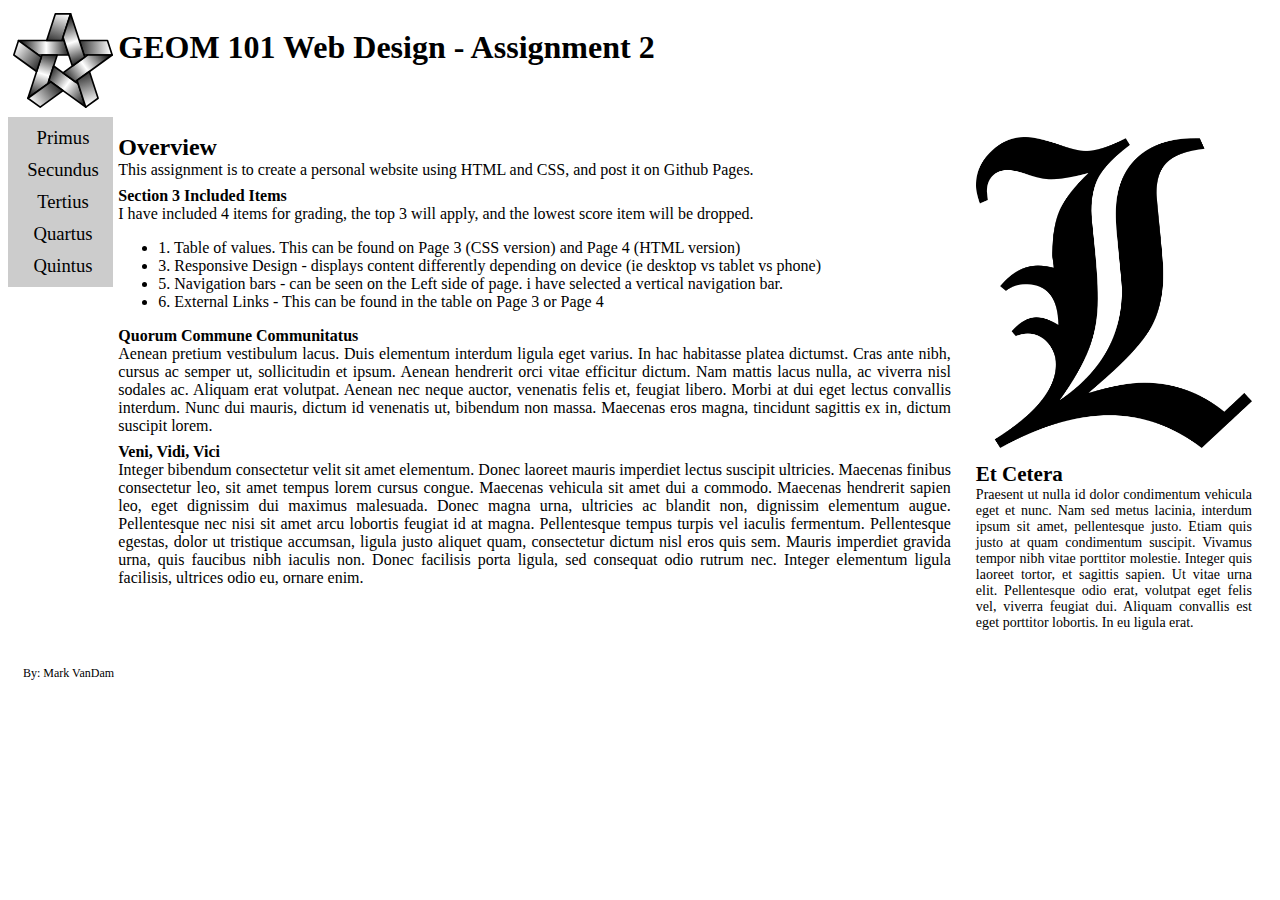
<file: index.html>
<!DOCTYPE HTML>
<html lang="en">
<head>
<meta charset="UTF-8">
<!-- Redirect to GEOM101 Assignment 2 main page -->
<meta http-equiv="refresh" content="1; url=https://mavandam.github.io/geom101/a2/index.html">

<script>
  <!-- Redirect to GEOM101 Assignment 2 main page -->
  window.location.href = "https://mavandam.github.io/geom101/a2/index.html"
</script>
 
<title>Page Redirection</title>
</head>
<body>
<!-- Manual Redirect to GEOM101 Assignment 2 main page -->
<p>If you are not redirected automatically, click <a href='https://mavandam.github.io/geom101/a2/index.html'>here</a></p>
</body>
</html>
</file>
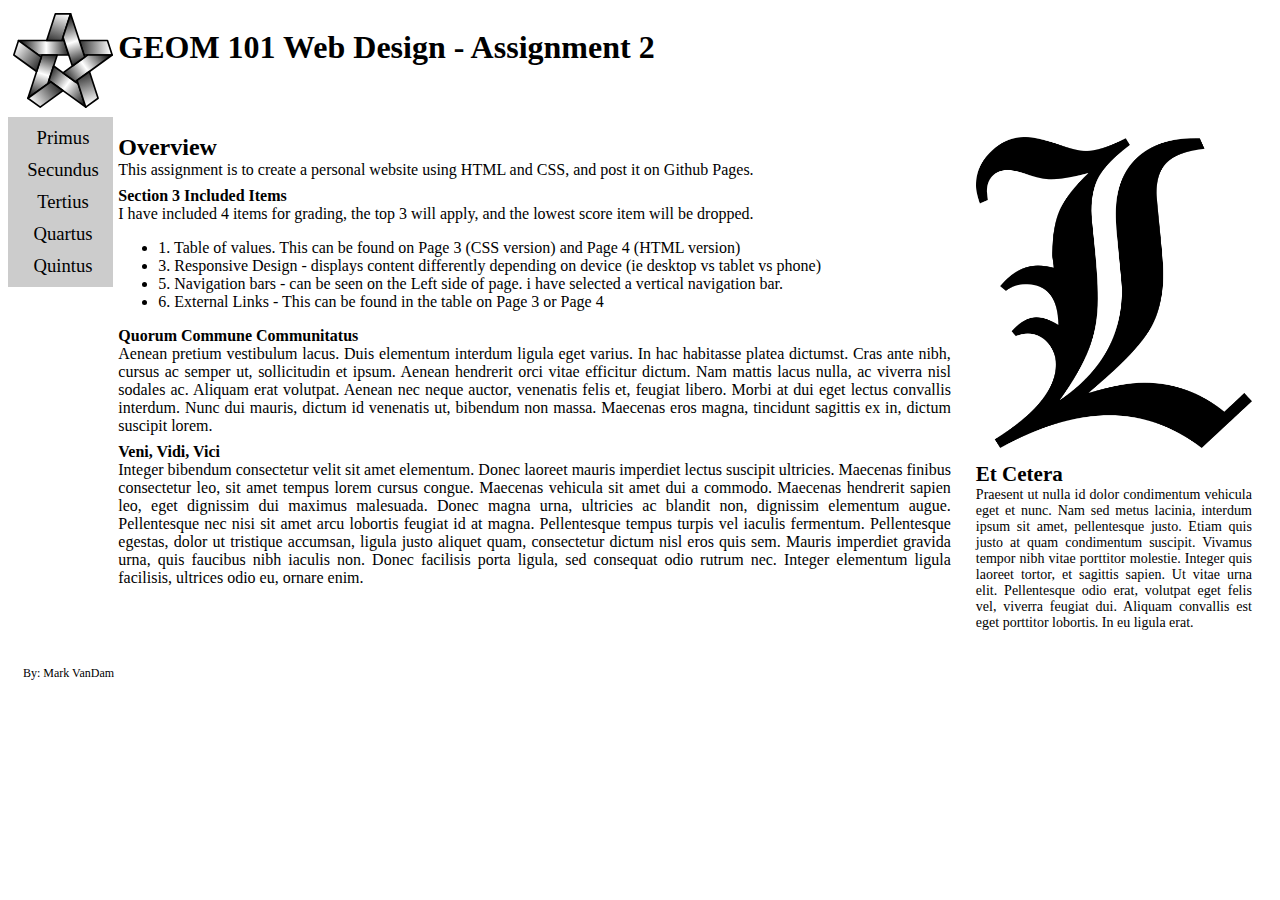
<file: geom101/a2/index.html>
<!DOCTYPE html>
<html lang="en">
    <head>
		<meta charset="UTF-8">
        <meta name="author" content="Mark VanDam">
        <!--Assignment 2 Section 3 #3 responsive design: 1 of 4-->
        <meta name="viewport" content="width=device-width, initial-scale=1.0">
        <link rel="stylesheet" type="text/css" href="mystyle.css">
        <link rel="icon" href="SilverStar.svg">
        <title>
            GEOM101 Assignment 2
        </title>
    </head>
    <body>
        <div class="header"> <!-- top of page -->
            <div class="row"> <!-- creates 2 columns within header row -->
                <div class="col-1 col-t-1"> <!-- header col 1 -->
                    <!--I created this image while completing a tutorial for another class, and I though it would make a cool logo. -->
                    <!--https://www.linkedin.com/learning/introducing-illustrator/live-paint-and-gradients?u=2273370 Interlocking gradient star image-->
                    <img src="SilverStar.svg" alt="Logo"/> 
                </div>
                <div class="col-11 col-t-11"> <!-- header col 2 rest of page -->
                    <h1>GEOM 101 Web Design - Assignment 2</h1>
                </div>
            </div>
        </div>
        <div class="row"> <!--main content block-->
            <div class="col-1 col-t-1 menu"> <!--Assignment 2 Section 3 #5 - vertical Navigation bar 2 of 4 -->
                <ul>
                    <li><a href="index.html">Primus</a></li>
                    <li><a href="page2.html">Secundus</a></li>
                    <li><a href="page3.html">Tertius</a></li>
                    <li><a href="page4.html">Quartus</a></li>
                    <li><a href="index.html">Quintus</a></li><!--Placeholder list item-->
                </ul>
            </div>
            <!-- main non-menu content 8col wide on desktop, rest of page on tablets -->
            <div class="col-8 col-t-11">
                <h2>Overview</h2>
                <p>This assignment is to create a personal website using HTML and CSS, and post it on Github Pages. </p>
                <h3>Section 3 Included Items</h3>
                <p>I have included 4 items for grading, the top 3 will apply, and the lowest score item will be dropped. </p>
                <ul>
                    <li>1. Table of values. This can be found on <a href="page3.html">Page 3</a> (CSS version) and <a href="page4.html">Page 4</a> (HTML version)</li>
                    <li>3. Responsive Design - displays content differently depending on device (ie desktop vs tablet vs phone)</li>
                    <li>5. Navigation bars - can be seen on the Left side of page. i have selected a vertical navigation bar. </li>
                    <li>6. External Links - This can be found in the table on <a href="page3.html">Page 3</a> or <a href="page4.html">Page 4</a></li>
                </ul>
                <h3>Quorum Commune Communitatus</h3><!--common sayings translated using Google Translate-->
                <!--Lorum Ipsum text from https://lipsum.com-->
                <p>Aenean pretium vestibulum lacus. Duis elementum interdum ligula eget varius. In hac habitasse platea dictumst. Cras ante nibh, 
                    cursus ac semper ut, sollicitudin et ipsum. Aenean hendrerit orci vitae efficitur dictum. Nam mattis lacus nulla, ac viverra 
                    nisl sodales ac. Aliquam erat volutpat. Aenean nec neque auctor, venenatis felis et, feugiat libero. Morbi at dui eget lectus 
                    convallis interdum. Nunc dui mauris, dictum id venenatis ut, bibendum non massa. Maecenas eros magna, tincidunt sagittis 
                    ex in, dictum suscipit lorem.</p>
                <h3>Veni, Vidi, Vici</h3>
                <p>Integer bibendum consectetur velit sit amet elementum. Donec laoreet mauris imperdiet lectus suscipit ultricies. 
                    Maecenas finibus consectetur leo, sit amet tempus lorem cursus congue. Maecenas vehicula sit amet dui a commodo. 
                    Maecenas hendrerit sapien leo, eget dignissim dui maximus malesuada. Donec magna urna, ultricies ac blandit non, 
                    dignissim elementum augue. Pellentesque nec nisi sit amet arcu lobortis feugiat id at magna. Pellentesque tempus 
                    turpis vel iaculis fermentum. Pellentesque egestas, dolor ut tristique accumsan, ligula justo aliquet quam, 
                    consectetur dictum nisl eros quis sem. Mauris imperdiet gravida urna, quis faucibus nibh iaculis non. Donec 
                    facilisis porta ligula, sed consequat odio rutrum nec. Integer elementum ligula facilisis, ultrices odio eu, ornare enim.</p>
            </div>
            <!-- left side content -->
            <div class="col-3 col-t-12">
                <div class="aside">
                    <img src="L.png" alt="Gothic 'L'"/>
                    <h2>Et Cetera</h2>
                    <p>Praesent ut nulla id dolor condimentum vehicula eget et nunc. Nam sed metus lacinia, interdum ipsum sit amet, pellentesque 
                        justo. Etiam quis justo at quam condimentum suscipit. Vivamus tempor nibh vitae porttitor molestie. Integer quis laoreet 
                        tortor, et sagittis sapien. Ut vitae urna elit. Pellentesque odio erat, volutpat eget felis vel, viverra feugiat dui. 
                        Aliquam convallis est eget porttitor lobortis. In eu ligula erat.
                    </p>
                </div>
            </div>
        </div>
        <!-- footer at bottom of page, one col  -->
        <div class="footer">
            <p>By: Mark VanDam</p>
        </div>
    </body>
</html>
</file>
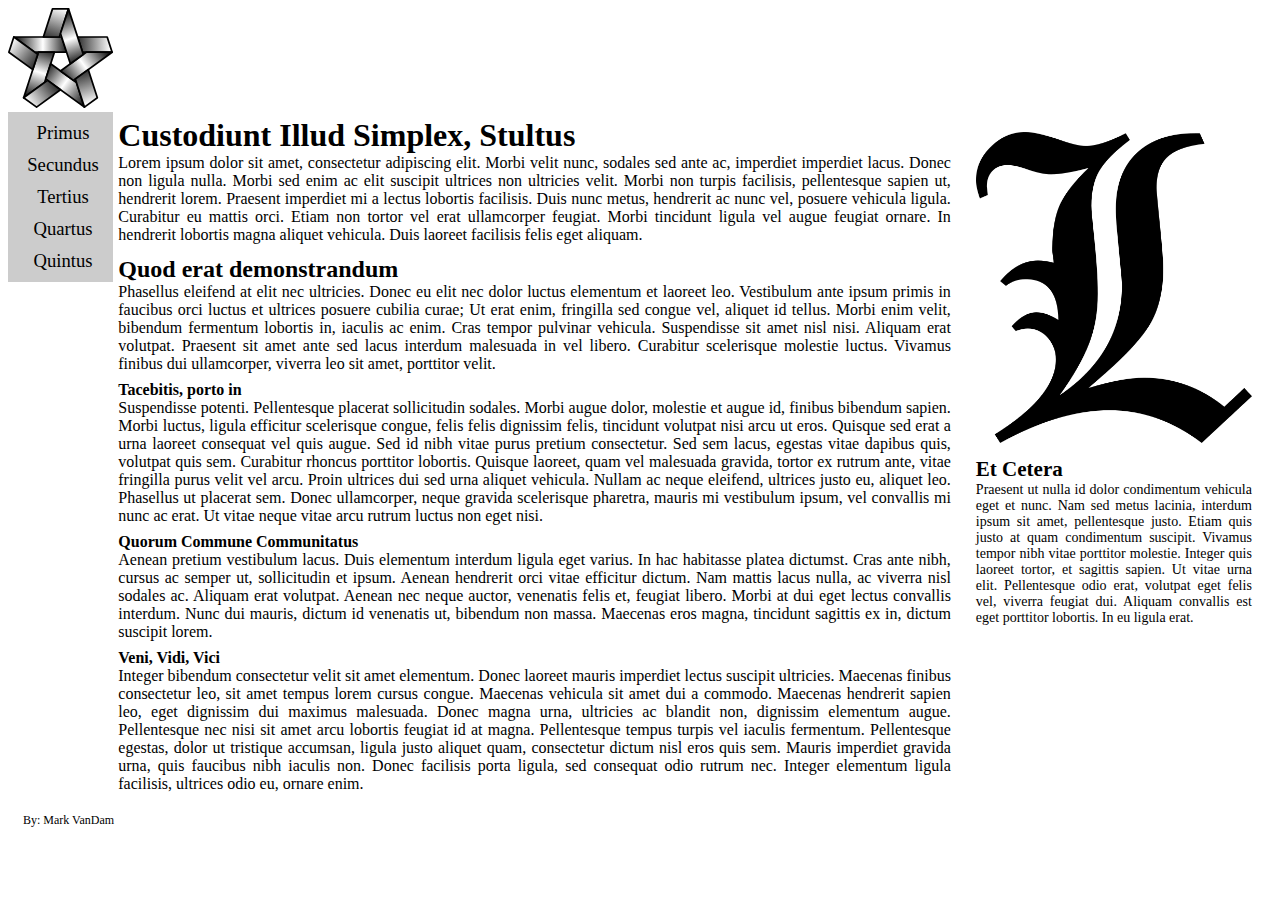
<file: geom101/a2/page2.html>
<!DOCTYPE html>
<html lang="en">
    <head>
	<meta charset="UTF-8">
        <meta name="author" content="Mark VanDam">
        <!--Assignment 2 Section 3 #3 responsive design: 1 of 4-->
        <meta name="viewport" content="width=device-width, initial-scale=1.0">
        <link rel="stylesheet" type="text/css" href="mystyle.css">
        <link rel="icon" href="SilverStar.svg">
        <title>
            GEOM101 Assignment 2
        </title>
    </head>
    <body>
        <div class="header">
            <!--I created this image while completing a tutorial for another class, and I though it would make a cool logo. -->
            <!--https://www.linkedin.com/learning/introducing-illustrator/live-paint-and-gradients?u=2273370 Interlocking gradient star image-->
            <img src="SilverStar.svg" alt="Logo"/> 
        </div>
        <div class="row"> <!--main page block-->
            <div class="col-1 col-t-1 menu"> <!--Assignment 2 Section 3 #5 - vertical Navigation bar 2 of 4 -->
                <ul>
                    <li><a href="index.html">Primus</a></li>
                    <li><a href="page2.html">Secundus</a></li>
                    <li><a href="page3.html">Tertius</a></li>
                    <li><a href="page4.html">Quartus</a></li>
                    <li><a href="index.html">Quintus</a></li><!--Placeholder list item -->
                </ul>
            </div>
        
            <div class="col-8 col-t-11">
                <h1>Custodiunt Illud Simplex, Stultus</h1>
                <p>Lorem ipsum dolor sit amet, consectetur adipiscing elit. Morbi velit nunc, sodales sed ante ac, imperdiet imperdiet lacus.
                    Donec non ligula nulla. Morbi sed enim ac elit suscipit ultrices non ultricies velit. Morbi non turpis facilisis, 
                    pellentesque sapien ut, hendrerit lorem. Praesent imperdiet mi a lectus lobortis facilisis. Duis nunc metus, hendrerit 
                    ac nunc vel, posuere vehicula ligula. Curabitur eu mattis orci. Etiam non tortor vel erat ullamcorper feugiat. Morbi 
                    tincidunt ligula vel augue feugiat ornare. In hendrerit lobortis magna aliquet vehicula. Duis laoreet facilisis felis 
                    eget aliquam.</p>
                <h2>Quod erat demonstrandum</h2>
                <p>Phasellus eleifend at elit nec ultricies. Donec eu elit nec dolor luctus elementum et laoreet leo. Vestibulum ante ipsum 
                    primis in faucibus orci luctus et ultrices posuere cubilia curae; Ut erat enim, fringilla sed congue vel, aliquet id tellus. 
                    Morbi enim velit, bibendum fermentum lobortis in, iaculis ac enim. Cras tempor pulvinar vehicula. Suspendisse sit amet nisl 
                    nisi. Aliquam erat volutpat. Praesent sit amet ante sed lacus interdum malesuada in vel libero. Curabitur scelerisque 
                    molestie luctus. Vivamus finibus dui ullamcorper, viverra leo sit amet, porttitor velit.</p>
                <h3>Tacebitis, porto in</h3>
                <p>Suspendisse potenti. Pellentesque placerat sollicitudin sodales. Morbi augue dolor, molestie et augue id, finibus bibendum 
                    sapien. Morbi luctus, ligula efficitur scelerisque congue, felis felis dignissim felis, tincidunt volutpat nisi arcu ut eros. 
                    Quisque sed erat a urna laoreet consequat vel quis augue. Sed id nibh vitae purus pretium consectetur. Sed sem lacus, 
                    egestas vitae dapibus quis, volutpat quis sem. Curabitur rhoncus porttitor lobortis. Quisque laoreet, quam vel malesuada 
                    gravida, tortor ex rutrum ante, vitae fringilla purus velit vel arcu. Proin ultrices dui sed urna aliquet vehicula. Nullam 
                    ac neque eleifend, ultrices justo eu, aliquet leo. Phasellus ut placerat sem. Donec ullamcorper, neque gravida scelerisque 
                    pharetra, mauris mi vestibulum ipsum, vel convallis mi nunc ac erat. Ut vitae neque vitae arcu rutrum luctus non eget nisi.</p>
                <h3>Quorum Commune Communitatus</h3>
                <p>Aenean pretium vestibulum lacus. Duis elementum interdum ligula eget varius. In hac habitasse platea dictumst. Cras ante nibh, 
                    cursus ac semper ut, sollicitudin et ipsum. Aenean hendrerit orci vitae efficitur dictum. Nam mattis lacus nulla, ac viverra 
                    nisl sodales ac. Aliquam erat volutpat. Aenean nec neque auctor, venenatis felis et, feugiat libero. Morbi at dui eget lectus 
                    convallis interdum. Nunc dui mauris, dictum id venenatis ut, bibendum non massa. Maecenas eros magna, tincidunt sagittis 
                    ex in, dictum suscipit lorem.</p>
                <h3>Veni, Vidi, Vici</h3>
                <p>Integer bibendum consectetur velit sit amet elementum. Donec laoreet mauris imperdiet lectus suscipit ultricies. 
                    Maecenas finibus consectetur leo, sit amet tempus lorem cursus congue. Maecenas vehicula sit amet dui a commodo. 
                    Maecenas hendrerit sapien leo, eget dignissim dui maximus malesuada. Donec magna urna, ultricies ac blandit non, 
                    dignissim elementum augue. Pellentesque nec nisi sit amet arcu lobortis feugiat id at magna. Pellentesque tempus 
                    turpis vel iaculis fermentum. Pellentesque egestas, dolor ut tristique accumsan, ligula justo aliquet quam, 
                    consectetur dictum nisl eros quis sem. Mauris imperdiet gravida urna, quis faucibus nibh iaculis non. Donec 
                    facilisis porta ligula, sed consequat odio rutrum nec. Integer elementum ligula facilisis, ultrices odio eu, ornare enim.</p>
            </div>
            <div class="col-3 col-t-12">
                <div class="aside">
                    <img src="L.png" alt="Gothic 'L'"/>
                    <h2>Et Cetera</h2>
                    <p>Praesent ut nulla id dolor condimentum vehicula eget et nunc. Nam sed metus lacinia, interdum ipsum sit amet, pellentesque 
                        justo. Etiam quis justo at quam condimentum suscipit. Vivamus tempor nibh vitae porttitor molestie. Integer quis laoreet 
                        tortor, et sagittis sapien. Ut vitae urna elit. Pellentesque odio erat, volutpat eget felis vel, viverra feugiat dui. 
                        Aliquam convallis est eget porttitor lobortis. In eu ligula erat.
                    </p>
                </div>
            </div>
        </div>
        <div class="footer">
            <p>By: Mark VanDam</p>
        </div>
    </body>
</html>
</file>
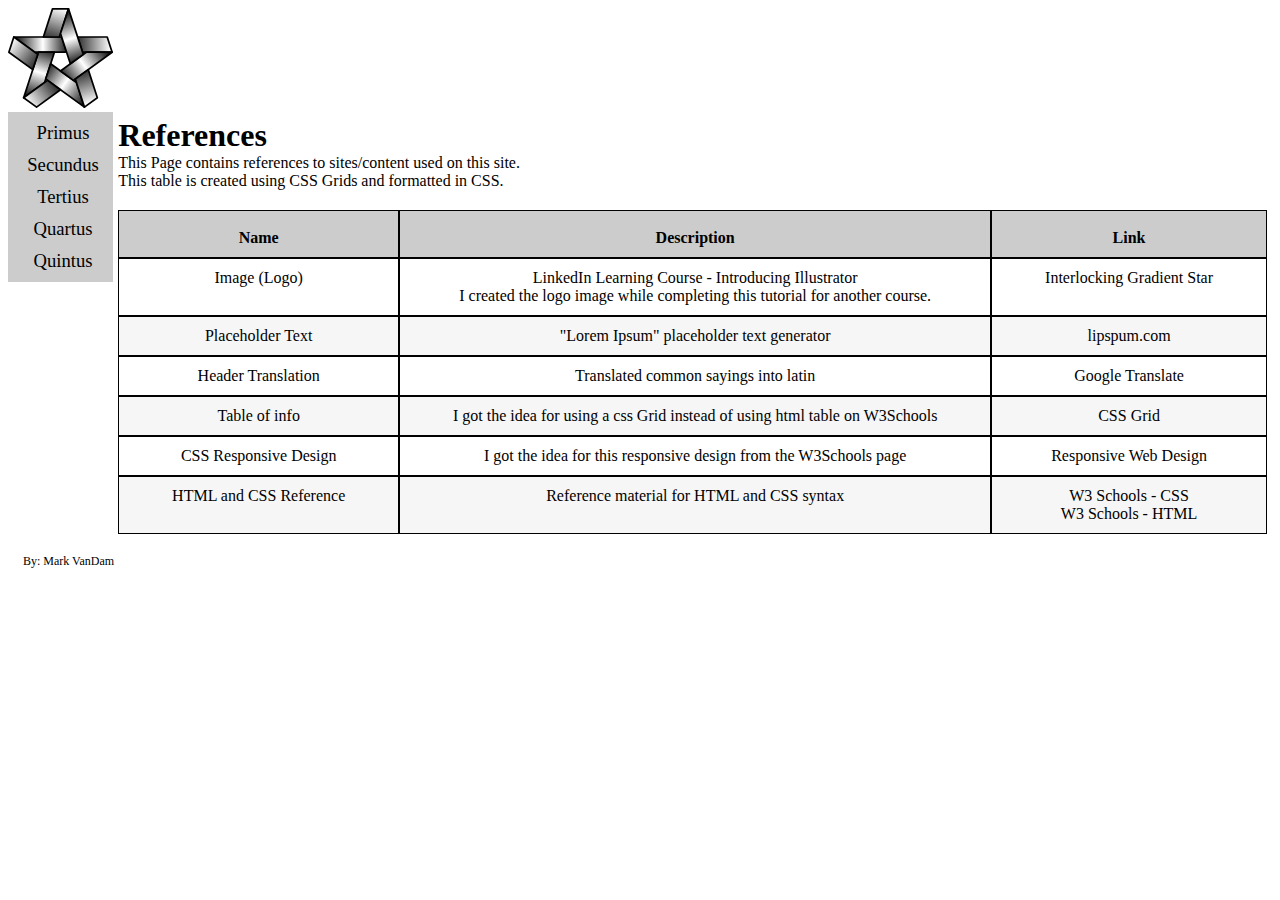
<file: geom101/a2/page3.html>
<!DOCTYPE html>
<html lang="en">
    <head>
	<meta charset="UTF-8">
        <meta name="author" content="Mark VanDam">
        <!--Assignment 2 Section 3 #3 responsive design: 1 of 4-->
        <meta name="viewport" content="width=device-width, initial-scale=1.0">
        <link rel="stylesheet" type="text/css" href="mystyle.css">
        <link rel="icon" href="SilverStar.svg">
        <title>
            GEOM101 Assignment 2
        </title>
    </head>
    <body>
        <div class="header">
            <!--I created this image while completing a tutorial for another class, and I though it would make a cool logo. -->
            <!--https://www.linkedin.com/learning/introducing-illustrator/live-paint-and-gradients?u=2273370 Interlocking gradient star image-->
            <img src="SilverStar.svg" alt="Logo" width="100"> 
        </div>
        <div class="row"> <!--main page block-->
            <div class="col-1 col-t-1 menu"> <!--Assignment 2 Section 3 #5 - vertical Navigation bar 2 of 4-->
                <ul>
                    <li><a href="index.html">Primus</a></li>
                    <li><a href="page2.html">Secundus</a></li>
                    <li><a href="page3.html">Tertius</a></li>
                    <li><a href="page4.html">Quartus</a></li>
                    <li><a href="index.html">Quintus</a></li><!--Placeholder list item-->
                </ul>
            </div>
            <div class="col-11 col-t-11">
                <!--Assignment 2 Section 3 #1 - Table (CSS) included 3 of 4-->
                <!--Assignment 2 Section 3 #6 - At least 2 external links 4 of 4-->
                <h1>References</h1>
                <p>This Page contains references to sites/content used on this site.</p>
				<p>This table is created using CSS Grids and formatted in CSS.</p>
                <div class="tabgrid">
                    <div class="tabitem tabhead"><h3>Name</h3></div>
                    <div class="tabitem tabhead"><h3>Description</h3></div>
                    <div class="tabitem tabhead"><h3>Link</h3></div>
                    <div class="tabitem">Image (Logo)</div>
                    <div class="tabitem">LinkedIn Learning Course - Introducing Illustrator<br/>
                        I created the logo image while completing this tutorial for another course.
                    </div>
                    <div class="tabitem">
                        <a href="https://www.linkedin.com/learning/introducing-illustrator/live-paint-and-gradients?u=2273370">
                            Interlocking Gradient Star</a>
                    </div>
                    <div class="tabitem tabback">Placeholder Text</div>
                    <div class="tabitem tabback">"Lorem Ipsum" placeholder text generator</div>
                    <div class="tabitem tabback"><a href="https://lipsum.com">lipspum.com</a></div>
                    <div class="tabitem">Header Translation</div>
                    <div class="tabitem">Translated common sayings into latin</div>
                    <div class="tabitem"><a href="https://translate.google.ca/">Google Translate</a></div>
                    <div class="tabitem tabback">Table of info</div>
                    <div class="tabitem tabback">I got the idea for using a css Grid instead of using html table on W3Schools</div>
                    <div class="tabitem tabback"><a href="https://www.w3schools.com/css/css_grid.asp">CSS Grid</a></div>
                    <div class="tabitem">CSS Responsive Design</div>
                    <div class="tabitem">I got the idea for this responsive design from the W3Schools page</div>
                    <div class="tabitem"><a href="https://www.w3schools.com/css/css_rwd_intro.asp">Responsive Web Design</a></div>
                    <div class="tabitem tabback">HTML and CSS Reference</div>
                    <div class="tabitem tabback">Reference material for HTML and CSS syntax</div>
                    <div class="tabitem tabback"><a href="https://www.w3schools.com/cssref/default.asp">W3 Schools - CSS</a><br/>
                        <a href="https://www.w3schools.com/tags/default.asp">W3 Schools - HTML</a>
                    </div>
                </div>
            </div>
        </div>
    <div class="footer">
        <p>By: Mark VanDam</p>
    </div>
</body>
</html>
</file>
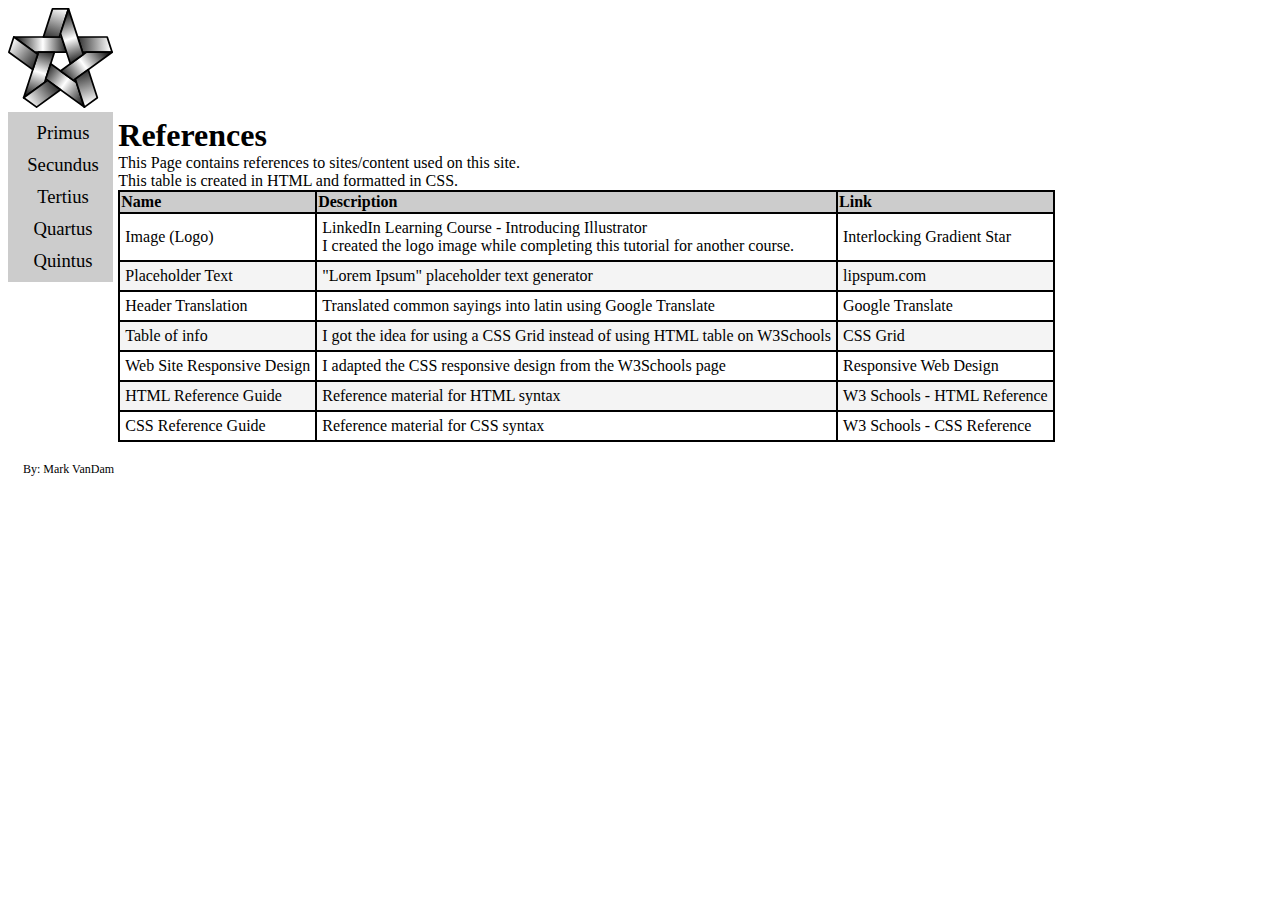
<file: geom101/a2/page4.html>
<!DOCTYPE html>
<html lang="en">
    <head>
	<meta charset="UTF-8">
        <meta name="author" content="Mark VanDam">
        <!--Assignment 2 Section 3 #3 responsive design: 1 of 4-->
        <meta name="viewport" content="width=device-width, initial-scale=1.0">
        <link rel="stylesheet" type="text/css" href="mystyle.css">
        <link rel="icon" href="SilverStar.svg">
        <title>
            GEOM101 Assignment 2
        </title>
    </head>
    <body>
        <div class="header">
            <!--I created this image while completing a tutorial for another class, and I though it would make a cool logo. -->
            <!--https://www.linkedin.com/learning/introducing-illustrator/live-paint-and-gradients?u=2273370 Interlocking gradient star image-->
            <img src="SilverStar.svg" alt="Logo" width="100"> 
        </div>
        <div class="row"> <!--main page block-->
            <div class="col-1 col-t-1 menu"> <!--Assignment 2 Section 3 #5 - vertical Navigation bar 2 of 4-->
                <ul>
                    <li><a href="index.html">Primus</a></li>
                    <li><a href="page2.html">Secundus</a></li>
                    <li><a href="page3.html">Tertius</a></li>
                    <li><a href="page4.html">Quartus</a></li>
                    <li><a href="index.html">Quintus</a></li><!--Placeholder Content-->
                </ul>
            </div>
            <div class="col-11 col-t-11">
                <!--Assignment 2 Section 3 #1 - Table included 3 of 4-->
                <!--Assignment 2 Section 3 #6 - At least 2 external links 4 of 4-->
                <h1>References</h1>
                <p>This Page contains references to sites/content used on this site.</p>
				<p>This table is created in HTML and formatted in CSS.</p>
				<table>
                    <tr>
                        <th>Name</th>
                        <th>Description</th>
                        <th>Link</th>
                    </tr>
                    <tr>
                        <td>Image (Logo)</td>
                        <td>LinkedIn Learning Course - Introducing Illustrator<br/>
                            I created the logo image while completing this tutorial for another course.</td>
                        <td><a href="https://www.linkedin.com/learning/introducing-illustrator/live-paint-and-gradients?u=2273370">
                            Interlocking Gradient Star</a></td>
                    </tr>
                    <tr>
                        <td>Placeholder Text</td>
                        <td>"Lorem Ipsum" placeholder text generator</td>
                        <td><a href="https://lipsum.com">lipspum.com</a></td>
                    </tr>
                    <tr>
                        <td>Header Translation</td>
                        <td>Translated common sayings into latin using Google Translate</td>
                        <td><a href="https://translate.google.ca/">Google Translate</a></td>
                    </tr>
                    <tr>
                        <td>Table of info</td>
                        <td>I got the idea for using a CSS Grid instead of using HTML table on W3Schools</td>
                        <td><a href="https://www.w3schools.com/css/css_grid.asp">CSS Grid</a></td>
                    </tr>
                    <tr>
                        <td>Web Site Responsive Design</td>
                        <td>I adapted the CSS responsive design from the W3Schools page</td>
                        <td><a href="https://www.w3schools.com/css/css_rwd_intro.asp">Responsive Web Design</a></td>
                    </tr>
                    <tr>
                        <td>HTML Reference Guide</td>
                        <td>Reference material for HTML syntax</td>
                        <td><a href="https://www.w3schools.com/tags/default.asp">W3 Schools - HTML Reference</a></td>
                    </tr>
                    <tr>
                        <td>CSS Reference Guide</td>
                        <td>Reference material for CSS syntax</td>
                        <td><a href="https://www.w3schools.com/cssref/default.asp">W3 Schools - CSS Reference</a></td>
                    </tr>
                </table>
            </div>
        </div>
    <div class="footer">
        <p>By: Mark VanDam</p>
    </div>
</body>
</html>
</file>
<file: geom101/a2/mystyle.css>
@charset "UTF-8";

* {
    /* applies to all elements include paddng and margin in item size*/
    box-sizing: border-box; 
}
/*format links according to overall site design*/
a {
    font-family: "Algerian";
    color: black;
    text-decoration: none;
    font-size: 1em;
}
a:hover {
    background-color: #666;
    color: white;
}

/*formats rows to have multiple adjacent items*/
.row::after {
    content: "";
    clear: both;
    display: table;
}

[class*="col-"] { /* applies to all col- classes */
    float: left;
    padding: 5px;
}

/*formatting for header */
.header {
    padding: 0px;
}
.header img {
    width: 8.33%;
    min-width: 100px;
}
/*format for title in header*/
.header .row h1 {
    vertical-align: middle;
    font-family: "Algerian";
    font-size: 2em;
    margin-block-start: 0.5em;
    margin-block-end: 0em;
    margin-inline-start: 0px;
    margin-inline-end: 0px;
    font-weight: bold;
}

/*formatting for vert nav bar on left*/
.menu {
    background-color: #ccc;
}
.menu ul {
    list-style-type: none; 
    margin: 0;
    padding: 0;
    min-width:100px;
}
.menu li {
    list-style-type: none;
    margin: 0;
    padding: 0;
}
/*formatting specific to links in menu*/
.menu li a {
    display: block;
    font-family: "Algerian";
    font-size: 14pt;
    color: #000;
    text-decoration: none;
    padding: 5px 5px;
    text-align: center;
}
.menu li a:hover {
    background-color: #666;
    color: white;
}
.menu li::marker {
    display:none; /*removes icon from list elements*/
}

/*formatting for info on right side of screen on desktops*/
.aside {
    padding: 15px;
    font-size: 14px;
    float: right;
}
.aside img {
    width:100%;
}
  
/* formatting for footers*/
.footer {
    text-align: center;
    font-size: 12px;
    padding: 15px;
}

/*Assignment 2 Section 3 #3 - responsive design 1 of 3*/
/*Adapted from W3Schools Reponsive CSS https://www.w3schools.com/css/css_rwd_intro.asp*/ 

/* For mobile phones: col- set width to screen*/
[class*="col-"] {
    width: 100%;
}
/*For Tablets*/
@media only screen and (min-width: 600px) {
    .col-t-1 {width: 8.33%;}
    .col-t-2 {width: 16.66%;}
    .col-t-3 {width: 25%;}
    .col-t-4 {width: 33.33%;}
    .col-t-5 {width: 41.66%;}
    .col-t-6 {width: 50%;}
    .col-t-7 {width: 58.33%;}
    .col-t-8 {width: 66.66%;}
    .col-t-9 {width: 75%;}
    .col-t-10 {width: 83.33%;}
    .col-t-11 {width: 91.66%;}
    .col-t-12 {width: 100%;}
}
/* For desktops: with screen width greater than 1024px*/
@media only screen and (min-width: 1024px) {
    .col-1 {width: 8.33%;}
    .col-2 {width: 16.66%;}
    .col-3 {width: 25%;}
    .col-4 {width: 33.33%;}
    .col-5 {width: 41.66%;}
    .col-6 {width: 50%;}
    .col-7 {width: 58.33%;}
    .col-8 {width: 66.66%;}
    .col-9 {width: 75%;}
    .col-10 {width: 83.33%;}
    .col-11 {width: 91.66%;}
    .col-12 {width: 100%;}
}

h1 {
    font-family: "Algerian";
    font-size: 2em;
    margin-block-start: 0em;
    margin-block-end: 0em;
    margin-inline-start: 0px;
    margin-inline-end: 0px;
    font-weight: bold;
}

h2 {
    font-family: "Algerian";
    font-size: 1.5em;
    margin-block-start: 0.5em;
    margin-block-end: 0em;
    margin-inline-start: 0px;
    margin-inline-end: 0px;
    font-weight: bold;
}

h3 {
    font-family: "Algerian";
    font-size: 1em;
    margin-block-start: 0.5em;
    margin-block-end: 0em;
    margin-inline-start: 0px;
    margin-inline-end: 0px;
    font-weight: bold;
}

p { 
    text-align: justify;
    margin-block-start: 0em;
    margin-block-end: 0em;
}

/* */
/* adapted from CSS Grid https://www.w3schools.com/css/css_grid.asp */
.tabgrid {
    margin-top: 20px; /*add a bit of space after sentence*/
    display: grid;
    grid-template-columns: auto auto auto; /*table with 3 cols*/
}
.tabitem {
    border: 1px solid black;
    padding: 10px;
    text-align: center;
    vertical-align: middle;
}
.tabhead {
    background-color: #ccc; /*header background color*/
    font-weight: bold; /*bold text in header*/
}

.tabback {
    background-color: rgb(246, 246, 246); /*alternate row background color*/
}

/*table formatting*/
table {
    border-collapse: unset;
    border-spacing: 0px;
    border: 1px solid black;
}
table th {
    text-align: left;
    border: 1px solid black;
    background-color: #ccc; /*header row background color*/
    font-family: "Algerian";
    font-size: 1em;
    font-weight: bold;
}
table tr, td {
    padding: 5px;
    border: 1px solid black;
}
table tr:nth-child(odd) {
    background-color: rgb(244, 244, 244); /*alternate row background color*/
}
</file>
